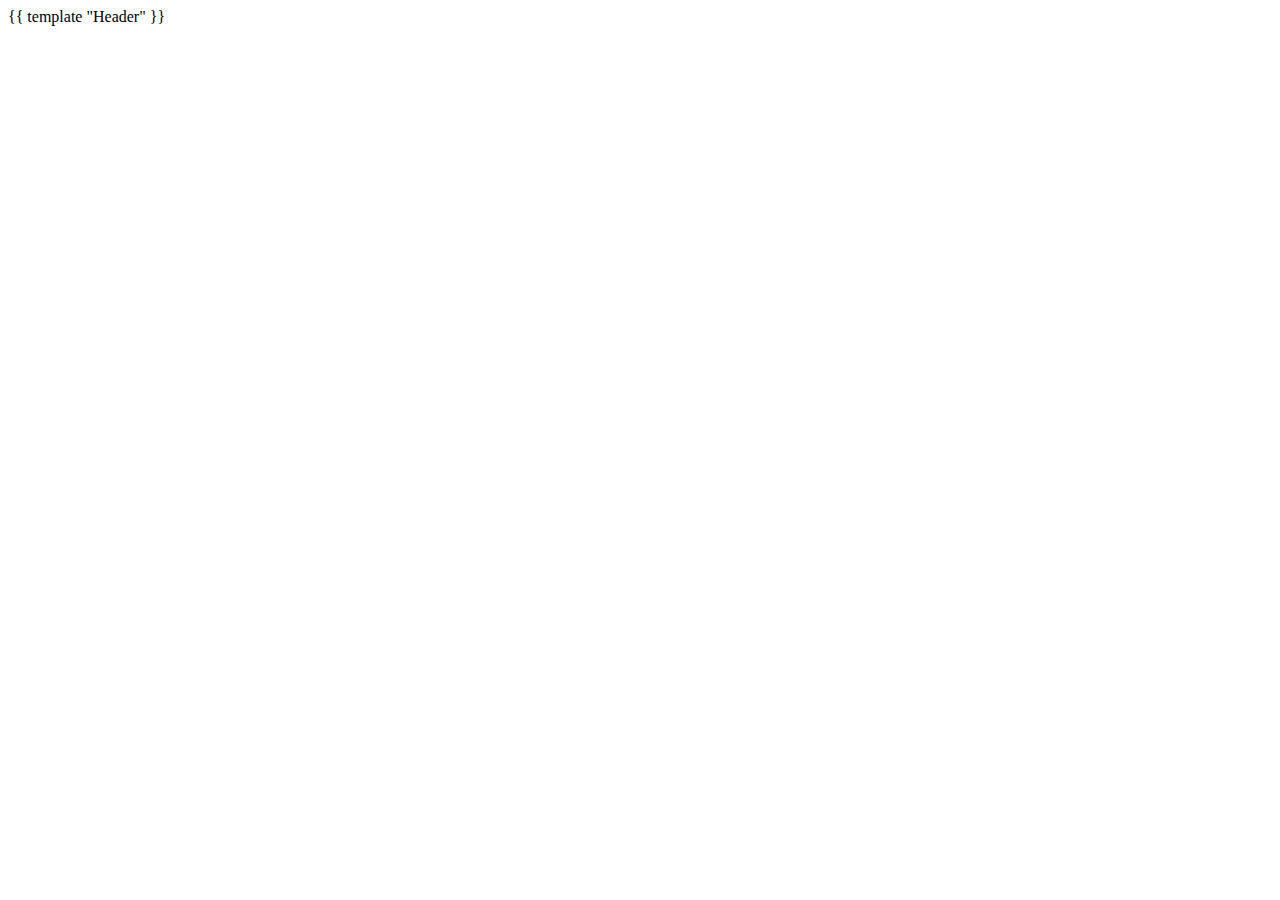
<file: templates/agents.html>
{{ template "Header" }}
<body class="body-dark">
    <div id="agents" class="h-100 d-flex align-items-center justify-content-center">
    </div>
</body>

<script>
    $(document).ready(function () {
        GetAgents();
    });

    url = 'ws://localhost/ws/agent/status';
    var socket = new WebSocket(url);

    socket.onmessage = function(event) {
        var message = event.data;
        var data = JSON.parse(message);
        if (typeof data.ID !== 'undefined') {
            if (data.Status === "Alive") {
                if (document.getElementById(data.ID) === null) {
                    GetAgents();
                }
                AgentUp(data.ID);
            } else if (data.Status === "Dead") {
                AgentDown(data.ID);
            } else {
                console.log("Unknown status: ", data);
            }
        } else {
            console.log("Unknown message: ", data);
        }
    };

    socket.onopen = function(event) {
        console.log("Connection established!");
    };

    socket.onerror = function(error) {
        console.log("WebSocket Error: ", error);
    };

    socket.onclose = function(event) {
        console.log("Connection closed!");
    };



    function GetAgents() {
        $.ajax({
            url: "/api/agents/get",
            type: "GET",
            dataType: "json",
            success: function (data) {
                for (var i = 0; i < data.length; i++) {
                    if (document.getElementById(data[i][3]) === null) {
                        AddAgentCard(data[i][0], data[i][1], data[i][2], data[i][3]);
                    }
                }
            },
            error: function (xhr, status, error) {
                console.log("Error: " + error);
            },
        });
    }

    function AddAgentCard(hostname, os, ip, id) {
        var card = '<div id="' + id + '" class="card text-bg-success mb-3" style="max-width: 18rem;">' +
            '<div class="card-header">' + os + '</div>' +
            '<div class="card-body">' +
            '<h5 class="card-title">' + hostname + '</h5>' +
            '<p class="card-text">' + ip + '</p>' +
            '</div>' +
            '</div>';
        $("#agents").append(card);
    }

    function AgentDown(id) {
        document.getElementById(id).classList.remove("text-bg-success");
        document.getElementById(id).classList.add("text-bg-danger");
    }

    function AgentUp(id) {
        document.getElementById(id).classList.remove("text-bg-danger");
        document.getElementById(id).classList.add("text-bg-success");
    }

</script>
</file>
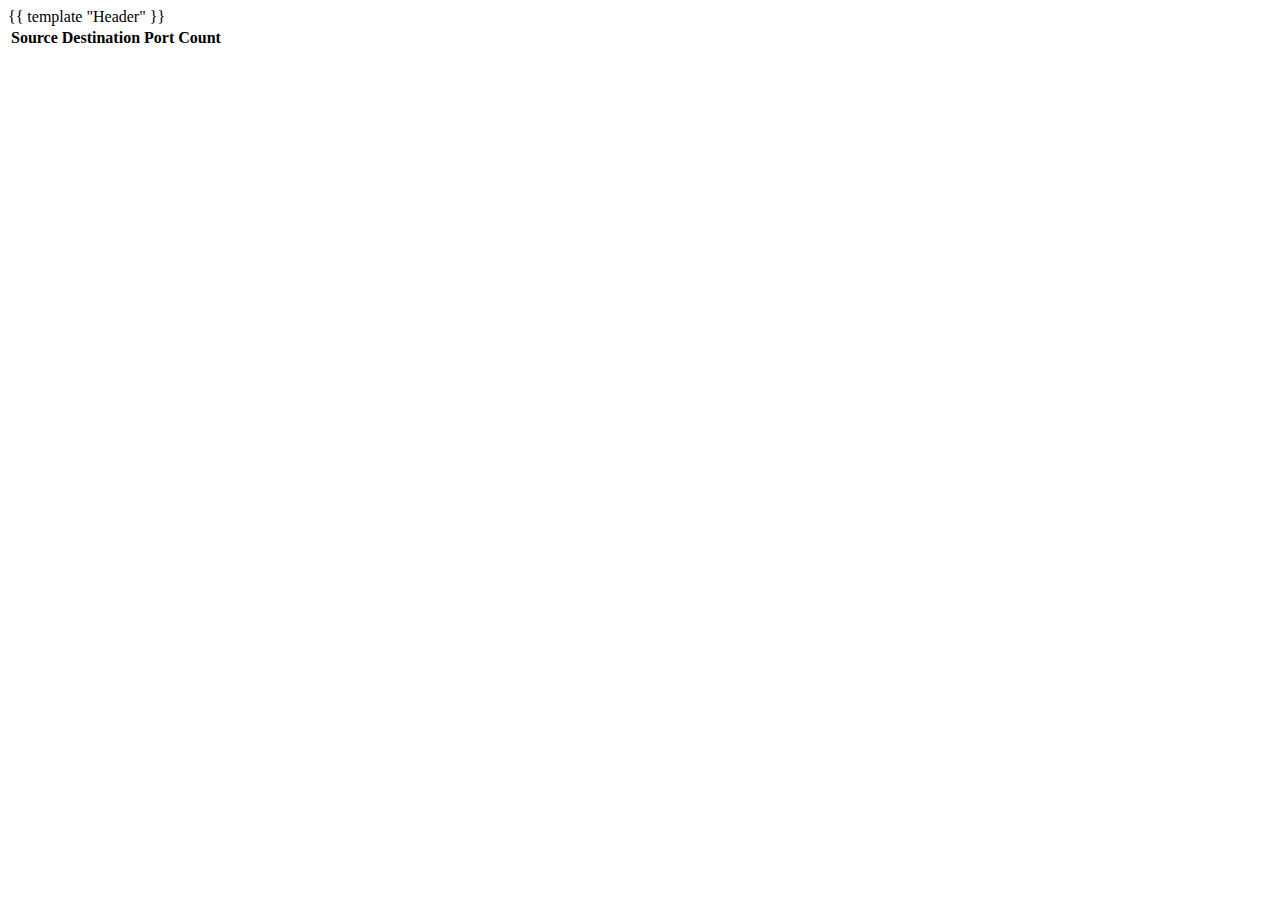
<file: templates/connections.html>
{{ template "Header" }}
<body class="body-dark">
    <table id="data-table" class="table table-dark table-striped">
        <thead>
            <tr>
                <th>Source</th>
                <th>Destination</th>
                <th>Port</th>
                <th>Count</th>
            </tr>
        </thead>
        <tbody id="connections">
        </tbody>
    </table>

</body>

<script>

    $(document).ready(function () {
        getConnections();
    });

    function getConnections() {
        $.ajax({
            url: "/api/connections/get",
            type: "GET",
            success: function (data) {
                let dataArray = Object.keys(data).map(key => [key, data[key]]);
                console.log(data);
                var i = 1;
                Object.keys(data).forEach(key => {
                    var src = data[key][0];
                    var dst = data[key][1];
                    var port = data[key][2];
                    var count = data[key][3];
                    $("#connections").append("<tr><td>" + src + "</td><td>" + dst + "</td><td>" + port + "</td><td>" + count + "</td></tr>");
                    i++;
                });

                $("#hosts").html(data);
                $('#data-table').DataTable();
            },
            error: function (error) {
                console.log(error);
            }
        });
    }

</script>
</file>
